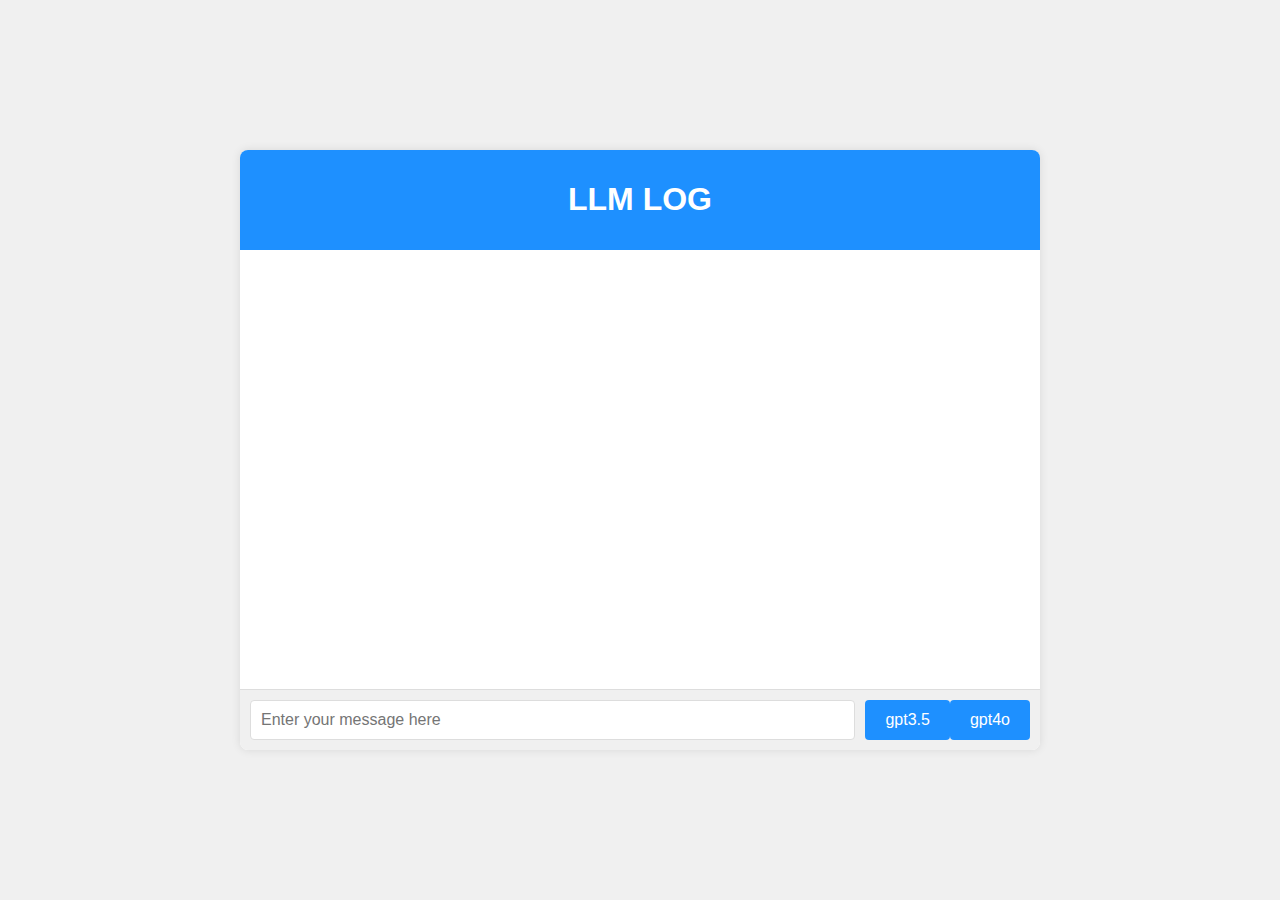
<file: src/main/resources/templates/index.html>
<!DOCTYPE html>
<html xmlns:th="http://www.thymeleaf.org">
<head>
    <title>Chat Application</title>
    <style>
        body {
            font-family: Arial, sans-serif;
            margin: 0;
            padding: 0;
            display: flex;
            justify-content: center;
            align-items: center;
            height: 100vh;
            background-color: #f0f0f0;
        }
        .chat-container {
            width: 800px;
            height: 600px;
            background-color: white;
            border-radius: 8px;
            box-shadow: 0 0 10px rgba(0, 0, 0, 0.1);
            display: flex;
            flex-direction: column;
        }
        .chat-header {
            padding: 10px;
            background-color: #1e90ff;
            color: white;
            text-align: center;
            border-top-left-radius: 8px;
            border-top-right-radius: 8px;
        }
        .chat-box {
            flex: 1;
            padding: 10px;
            overflow-y: auto;
            border-bottom: 1px solid #ddd;
            display: flex;
            flex-direction: column;
        }
        .message {
            padding: 10px;
            margin: 5px 0;
            border-radius: 4px;
            max-width: 70%;
            word-wrap: break-word;
            white-space: pre-wrap;
        }
        .received {
            align-self: flex-start;
            background-color: #e0e0e0;
        }
        .sent {
            align-self: flex-end;
            background-color: #1e90ff;
            color: white;
        }
        .chat-input {
            display: flex;
            padding: 10px;
            background-color: #f0f0f0;
            border-bottom-left-radius: 8px;
            border-bottom-right-radius: 8px;
        }
        .chat-input input {
            flex: 1;
            padding: 10px;
            border: 1px solid #ddd;
            border-radius: 4px;
            margin-right: 10px;
            font-size: 16px;
        }
        .chat-input button {
            padding: 10px 20px;
            border: none;
            border-radius: 4px;
            background-color: #1e90ff;
            color: white;
            font-size: 16px;
            cursor: pointer;
        }
        .chat-input button:hover {
            background-color: #1e90ff;
        }
    </style>
</head>
<body>
<div class="chat-container">
    <div class="chat-header">
        <h1>LLM LOG</h1>
    </div>
    <div class="chat-box" id="chat-box">
        <div th:each="message : ${messages}" th:classappend="${message.role=='user'} ? 'message sent' : 'message received'" th:text="${message.content}"></div>
    </div>
    <div class="chat-input">
        <input type="text" id="message-input" placeholder="Enter your message here" />
        <button onclick="sendMessageToGpt3_5()">gpt3.5</button>
        <button onclick="sendMessageToGpt4o()">gpt4o</button>
    </div>
</div>

<script>
    function appendMessage(message, className, messageElement = null) {
        const chatBox = document.getElementById('chat-box');

        if (!messageElement) {
            messageElement = document.createElement('div');
            messageElement.classList.add('message', className);
            chatBox.appendChild(messageElement);
        }

        messageElement.textContent += message;
        chatBox.scrollTop = chatBox.scrollHeight;

        return messageElement;
    }

    function sendMessageToGpt3_5() {
        const messageInput = document.getElementById('message-input');
        const message = messageInput.value.trim();

        if (message) {
            let sentMessageElement = appendMessage(message, 'sent');

            fetch('/chat/send', {
                method: 'POST',
                headers: {
                    'Content-Type': 'application/json',
                },
                body: JSON.stringify({ text: message }),
            }).then(() => {
                console.log("enter");
                const eventSource = new EventSource('/chat/gpt3_5/stream');
                let receivedMessageElement = null;

                eventSource.onmessage = function(event) {
                    console.log("message added");
                    receivedMessageElement = appendMessage(event.data, 'received', receivedMessageElement);
                };

                eventSource.addEventListener('end', function(event) {
                    appendMessage(event.data, 'end', receivedMessageElement);
                    eventSource.close();
                });
            }).catch(error => console.error('Error:', error));

            messageInput.value = '';
        }
    }

    function sendMessageToGpt4o() {
        const messageInput = document.getElementById('message-input');
        const message = messageInput.value.trim();

        if (message) {
            let sentMessageElement = appendMessage(message, 'sent');

            fetch('/chat/send', {
                method: 'POST',
                headers: {
                    'Content-Type': 'application/json',
                },
                body: JSON.stringify({ text: message }),
            }).then(() => {
                console.log("enter");
                const eventSource = new EventSource('/chat/gpt4o/stream');
                let receivedMessageElement = null;

                eventSource.onmessage = function(event) {
                    console.log("message added");
                    receivedMessageElement = appendMessage(event.data, 'received', receivedMessageElement);
                };

                eventSource.addEventListener('end', function(event) {
                    appendMessage(event.data, 'end', receivedMessageElement);
                    eventSource.close();
                });
            }).catch(error => console.error('Error:', error));

            messageInput.value = '';
        }
    }

    document.getElementById('message-input').addEventListener('keypress', function(e) {
        if (e.key === 'Enter') {
            sendMessageToGpt3_5();
        }
    });
</script>
</body>
</html>
</file>
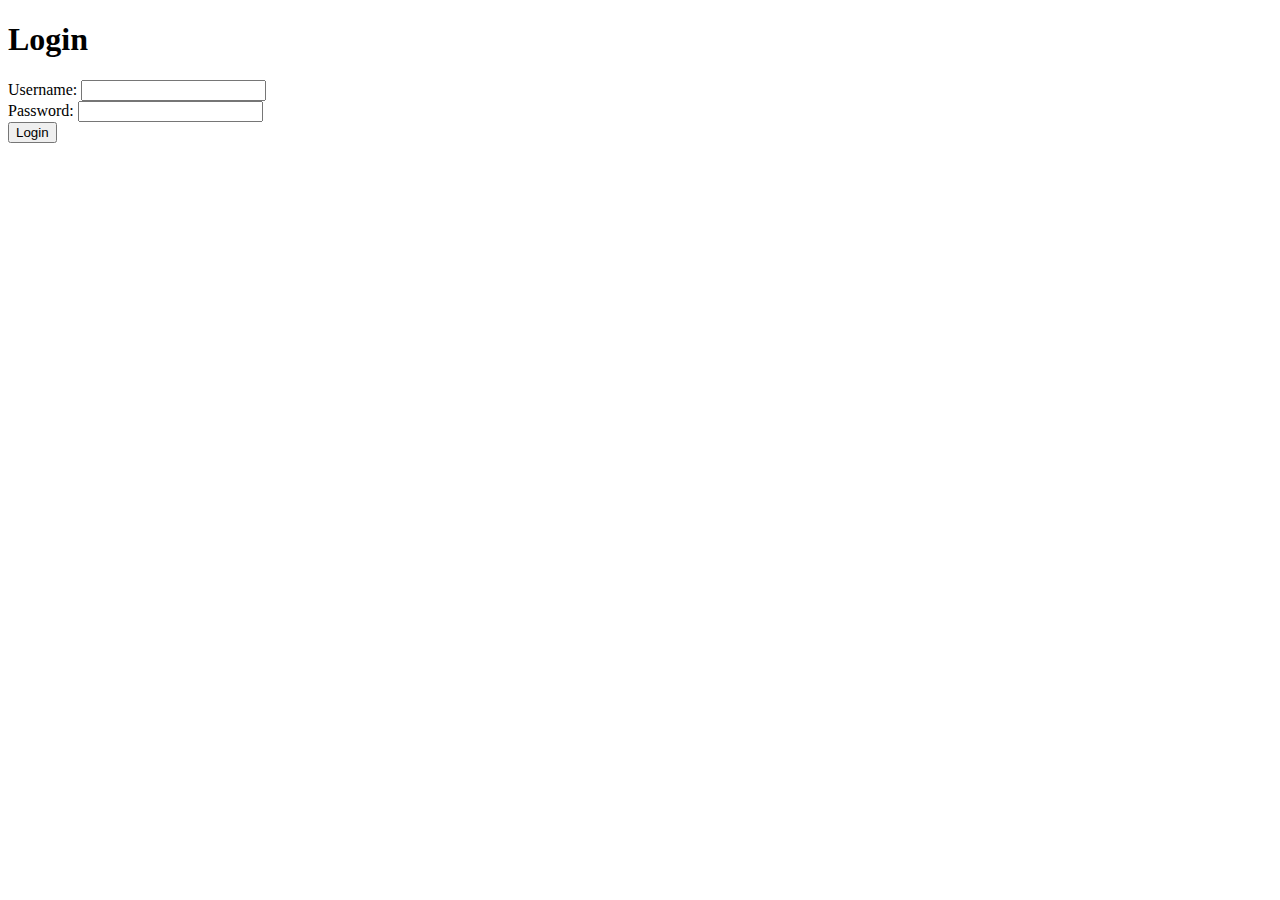
<file: src/main/resources/templates/login.html>
<!DOCTYPE html>
<html xmlns:th="http://www.thymeleaf.org">
<head>
    <title>Login</title>
</head>
<body>
<h1>Login</h1>
<form th:action="@{/login}" method="post">
    <div>
        <label for="username">Username:</label>
        <input type="text" id="username" name="username"/>
    </div>
    <div>
        <label for="password">Password:</label>
        <input type="password" id="password" name="password"/>
    </div>
    <div>
        <button type="submit">Login</button>
    </div>
</form>
</body>
</html>
</file>
